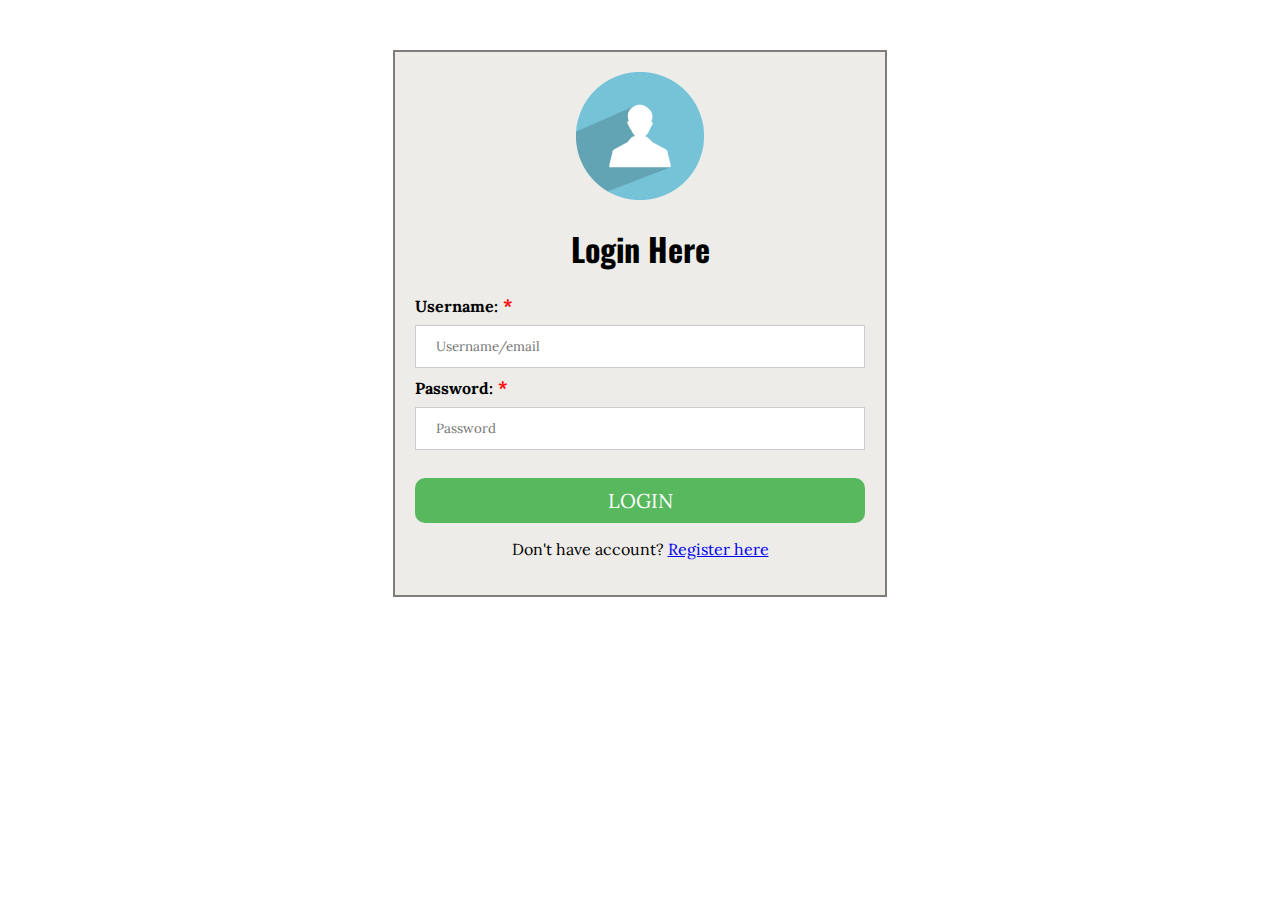
<file: index.html>
<!DOCTYPE html>
<html>
<head>
	<title>TODO App Login</title>
	<meta charset="UTF-8">
	<meta name="author" content="Gaurav Pingale">
	<meta name="viewport" content="width=device-width, initial-scale=1.0">
	<link rel="stylesheet" type="text/css" href="css/style.css">
</head>
<body>
	<main>
		<section class="login-box">
			<div class="login-form">
				<div class="login-img-container">
					<img  src="img/login.png">
				</div>
				
				<h1>Login Here</h1>
				<span id="login_msg"></span>
				<form>
					<label class="required" >Username:</label>
					<input type="text" name="username" id="username" placeholder="Username/email" >
					<label class="required" >Password:</label>
					<input type="password" name="password" id="password"placeholder="Password" >
					<input id="login-btn" type="button" value="LOGIN">
					<p>
						Don't have account?
						<a href="register.html">Register here</a>
					</p>
				</form>			
			</div>
		</section>
	</main>
	<script type="text/javascript" src="js/main.js"></script>

</body>
</html>
</file>
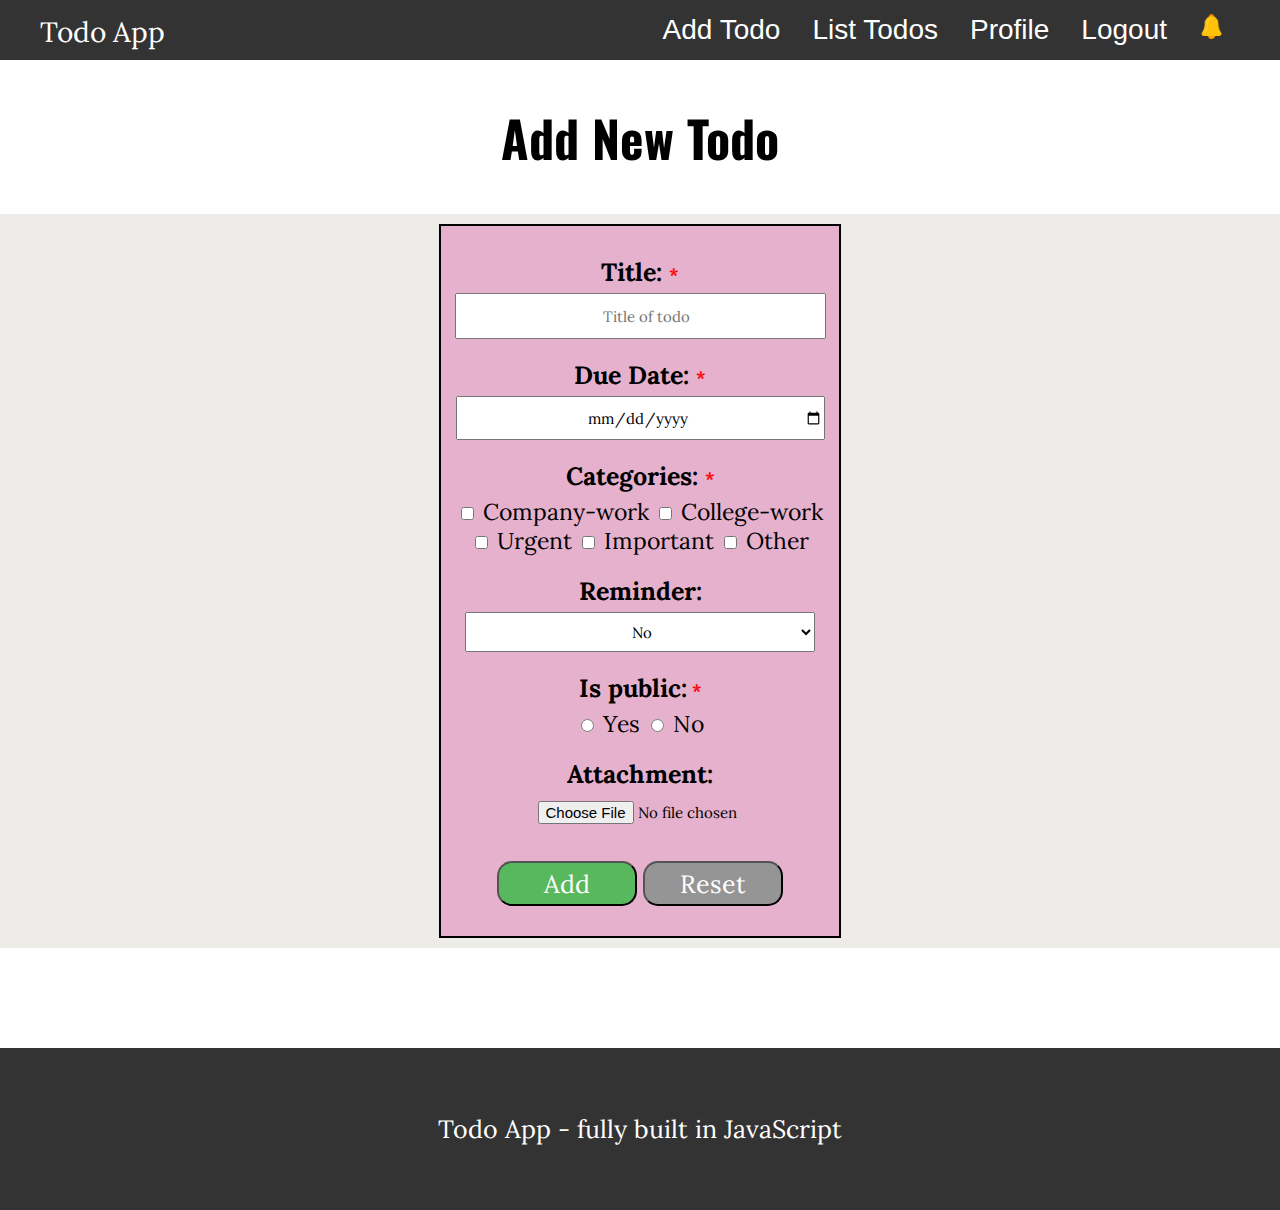
<file: addTodo.html>
<!DOCTYPE html>
<html>
<head>
	<title>Add Todo</title>
	<meta charset="UTF-8">
	<meta name="author" content="Gaurav Pingale">
	<meta name="viewport" content="width=device-width, initial-scale=1.0">		
	<link rel="stylesheet" type="text/css" href="css/style.css">
	<link rel="stylesheet" type="text/css" href="css/addTodo.css">
</head>
<body>
	<main class="container">
		<header>
			<div class="navbar">
				<ul>
				<label id="logo">Todo App</label>
				<li><div class="notification">
				  		<a href="notifications.html"><img id="bell" src="img/bell1.png"><span id="noti"></span> </a>
				  	</div>
				  </li>
				  <li><a id="logout" >Logout</a></li>
				  <li><a href="profile.html">Profile</a></li>
				  <li><a href="todoList.html">List Todos</a></li>
				  <li><a href="addTodo.html">Add Todo</a></li>
				</ul>
			</div>
		</header>

		<div >
			<h1 class="heading">Add New Todo</h1>
		</div>

		<section class="addtodo-container">
			
			<div class="form-container">
			<form  id="addtodo-form" class="addtodo-forms">
				<div id="error" class="error-msg"></div>
				<div class="form-group ">
					<label class="main-label required" for="title">Title: </label>
					<input class="form-field" id="title" type="text" name="title" placeholder="Title of todo">
				</div>
				<div class="form-group">
					<label class="main-label required" for="date">Due Date: </label>
					<input class="form-field" id="date" type="date" name="date">
				</div>
				<div class="form-group">
					<label class="main-label required"  for="categories">Categories: </label>
					<input type="checkbox" name="company-work" class="cat" id="company-work" value="Company-work">
					<lable for="company-work">Company-work</lable>
					<input type="checkbox" name="college-work" class="cat" id="college-work" value="College-work">
					<label for="college-work">College-work</label><br>
					<input type="checkbox" name="urgent" class="cat" id="urgent" value="Urgent">
					<label for="urgent">Urgent</label>
					<input type="checkbox" name="important" class="cat" id="important" value="Important">
					<label for="important">Important</label>
					<input type="checkbox" name="other" class="cat" id="other" value="Other">
					<label for="other">Other</label>
				</div>
				
				<div class="form-group">
					<label class="main-label" for="reminder">Reminder:</label>
					<select class="form-field" name="reminder" id="reminder" onchange="showRemDateInputField()">
						<option value="No"><lable for="No">No</lable></option>
						<option value="Yes" ><lable for="Yes" >Yes</lable></option>
					</select>
				</div>
				<div class="form-group" id="reminder-date">
					<label class="main-label required" for="remD">Reminder Date:</label>
					<input class="form-field" id="remD" type="date" name="remD" >
				</div>
				<div class="form-group">
					<label class="main-label required">Is public:</label>
					<input id="isPublic" type="radio" name="ispublic" value="Yes">
					<lable for="Yes" >Yes</lable>
					<input id="isNotPublic" type="radio" name="ispublic" value="No">
					<label for="No" >No</label> 
				</div>
				<div class="form-group">
					<label class="main-label" for="attachment">Attachment:</label>
					<input class="form-field" type="file" id="attachment" name="attachment"  accept="application/pdf,image/*">
				</div>
				<div class="form-group ">
					<input id="add"class="form-control add-btn" type="button" name="add" value="Add">
					<input class="form-control reset-btn" type="reset" name="reset" value="Reset">
				</div>

				</div>
			</form>
			</div>
		</section>
	</main>
	<footer>
		<div class="footer">
			<p>Todo App - fully built in JavaScript</p>
		</div>
	</footer>
	<script type="text/javascript" src="js/addTodo.js"></script>
	<script type="text/javascript" src="js/notification.js"></script>

</body>
</html>
</file>
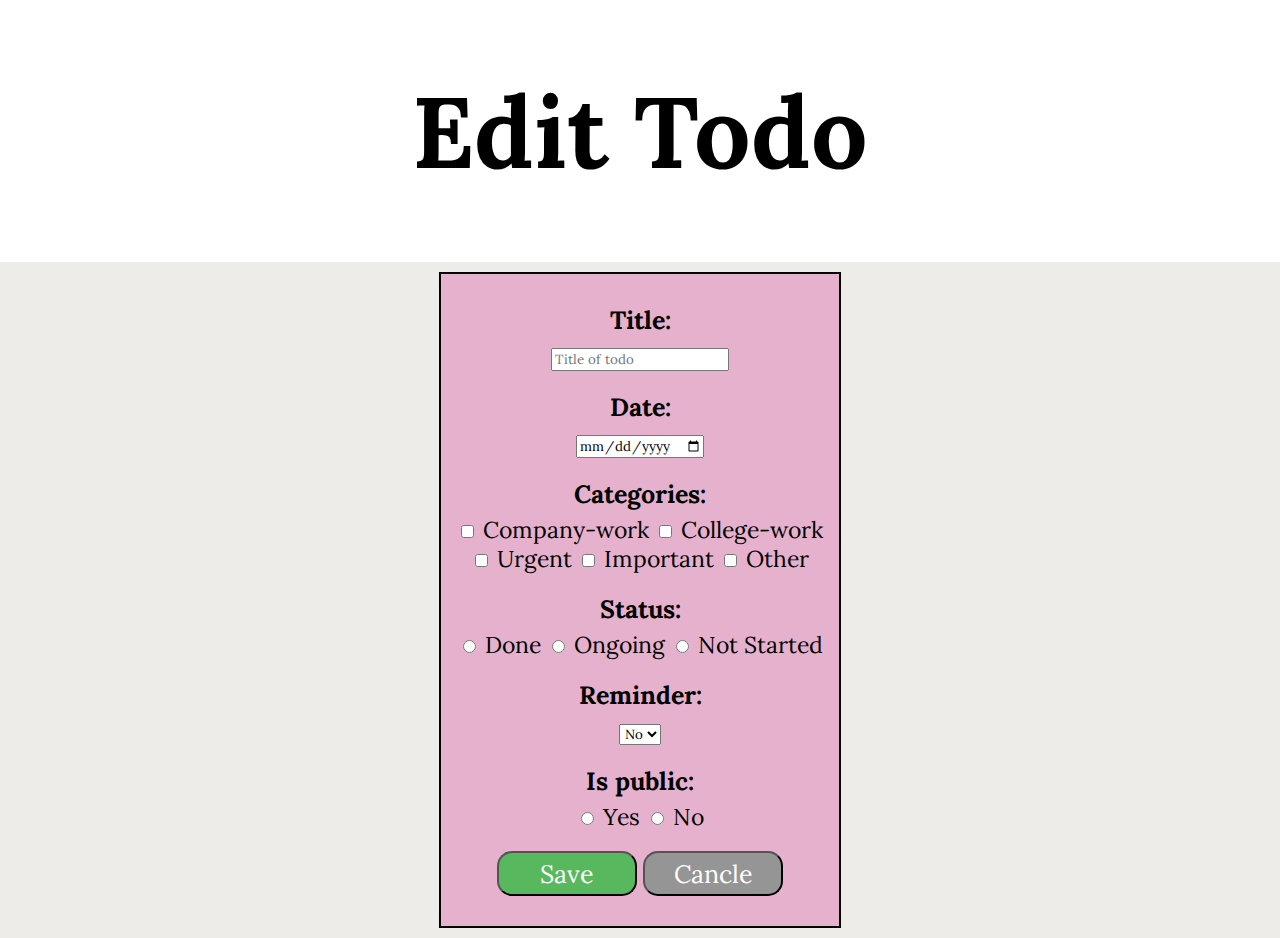
<file: edit-todo.html>
<!DOCTYPE html>
<html>
<head>
	<title>Add Todo</title>		
	<link rel="stylesheet" type="text/css" href="css/style.css">
	<link rel="stylesheet" type="text/css" href="css/addTodo.css">

</head>
<body>
	<main class="container">
		
		<div class="heading">
			<h1>Edit Todo</h1>
		</div>


		<section class="addtodo-container">
			
			<div class="form-container">
			<form class="addtodo-forms">
					<div id="error" class="error-msg"></div>
					<div class="form-group">
						<label class="main-label" for="title">Title: </label>
						<input class="form-filed" id="title" type="text" name="title" placeholder="Title of todo">
					</div>
					<div class="form-group">
						<label class="main-label" for="date">Date: </label>
						<input class="form-filed" id="date" type="date" name="date">
					</div>
					<div class="form-group">
						<label class="main-label"  for="categories">Categories: </label>
						<input type="checkbox" name="Company-work" class="cat" id="Company-work" value="Company-work">
						<lable for="company-work">Company-work</lable>
						<input type="checkbox" name="College-work" class="cat" id="College-work" value="College-work">
						<label for="college-work">College-work</label><br>
						<input type="checkbox" name="Urgent" class="cat" id="Urgent" value="Urgent">
						<label for="urgent">Urgent</label>
						<input type="checkbox" name="Important" class="cat" id="Important" value="Important">
						<label for="important">Important</label>
						<input type="checkbox" name="Other" class="cat" id="Other" value="Other">
						<label for="other">Other</label>
					</div>
				
				
				<div class="form-group">
					<label class="main-label" for="status">Status:</label>
					<input type="radio" name="status" id="mrkD" value="done">
					<label for="mrkD">Done</label>	
					<input type="radio" name="status" id="mrkO" value="ongoing">
					<label for="mrkO">Ongoing</label>
					<input type="radio" name="status" id="mrkN" value="not Started">
					<label for="mrkO">Not Started</label>	
				</div>
				<div class="form-group ">
					<label class="main-label" for="reminder">Reminder:</label>
					<select class="form-filed" name="reminder" id="reminder" onchange="showRemDate()">
						<option value="No"><lable for="No">No</lable></option>
						<option value="Yes" ><lable for="Yes" >Yes</lable></option>
					</select>
				</div>
				<div class="form-group" id="reminder-date">
					<label class="main-label" for="remD">Reminder Date:</label>
					<input class="form-filed" id="remD" type="date" name="remD" >
				</div>
				<div class="form-group">
					<label class="main-label">Is public:</label>
					<input id="isPublic" type="radio" name="ispublic" value="Yes">
					<lable for="Yes" >Yes</lable>
					<input id="isNotPublic" type="radio" name="ispublic" value="No">
					<label for="No" >No</label> 
				</div>
				<div class="form-group ">
					<input id="save" class="form-control add-btn" type="button" name="save" value="Save">
					<input id="cancle" class="form-control reset-btn" type="button" name="cancle" value="Cancle">
				</div>

				</div>
			</form>
			</div>
		</section>
	</main>
	<!-- <script type="text/javascript" src="js/todo.js"></script> -->
	<script type="text/javascript" src="js/edit-todo.js"></script>

</body>
</html>
</file>
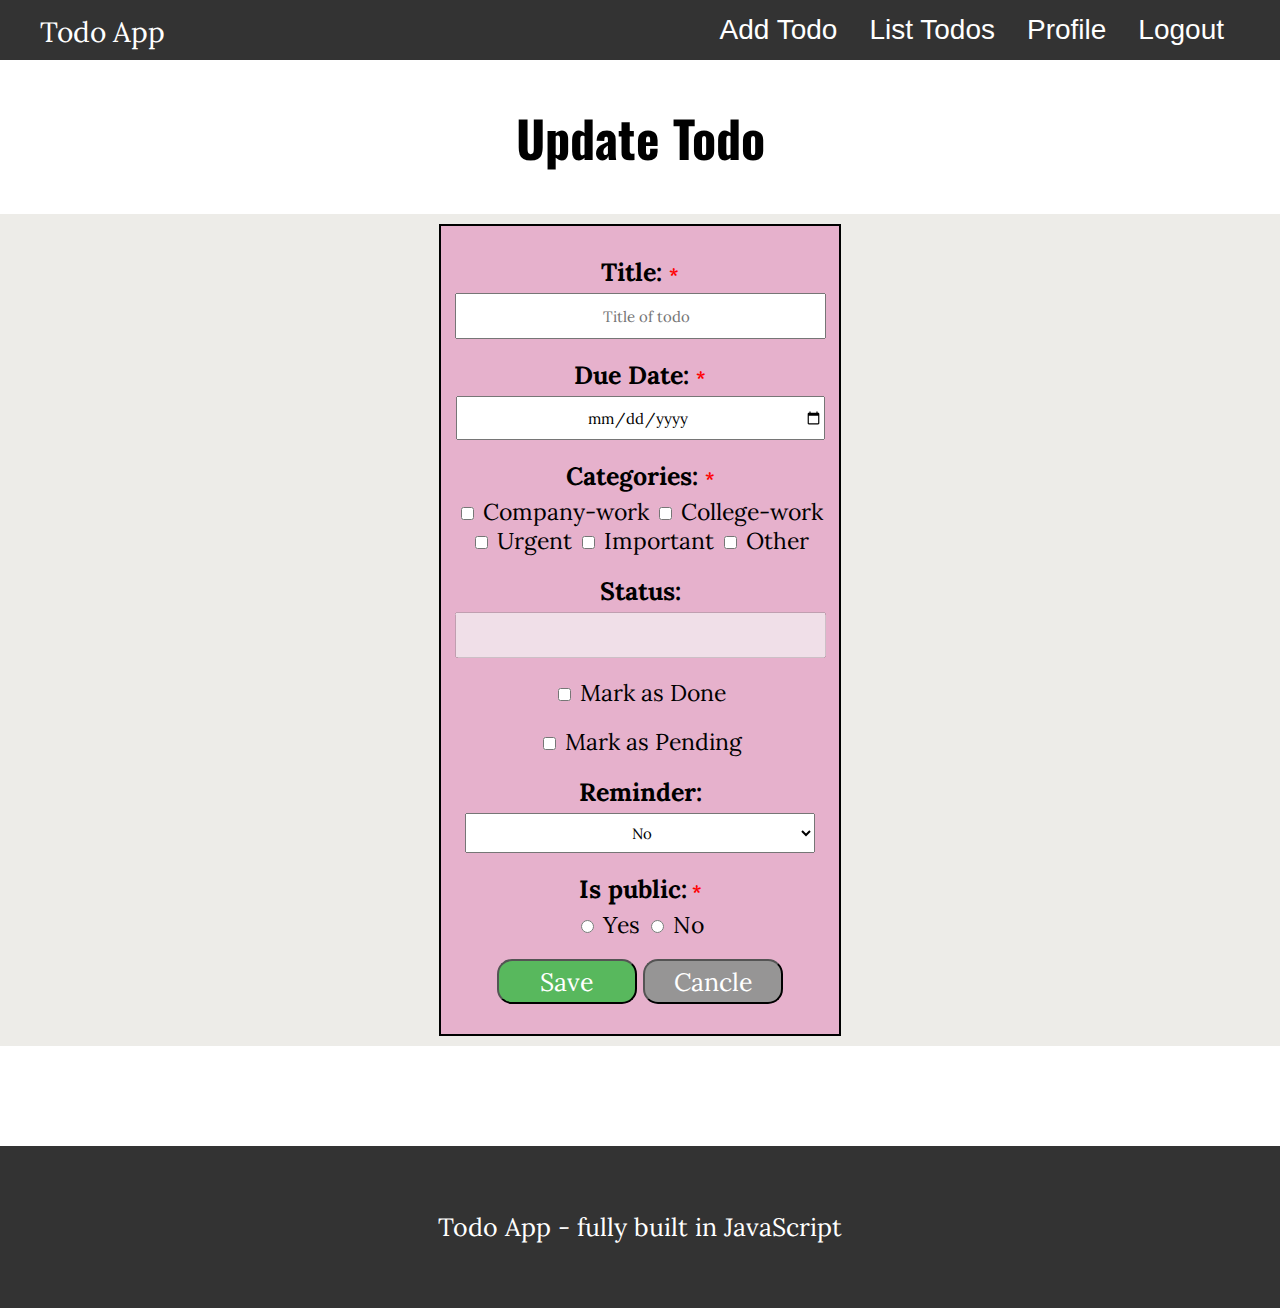
<file: editTodo.html>
<!DOCTYPE html>
<html>
<head>
	<title>Edit Todo</title>
	<meta charset="UTF-8">
	<meta name="author" content="Gaurav Pingale">
	<meta name="viewport" content="width=device-width, initial-scale=1.0">		
	<link rel="stylesheet" type="text/css" href="css/style.css">
	<link rel="stylesheet" type="text/css" href="css/addTodo.css">

</head>
<body>
	<main class="container">
		<header>
			<div class="navbar">
				<ul>
				<label id="logo">Todo App</label>
				  <li><a id="logout">Logout</a></li>
				  <li><a href="profile.html">Profile</a></li>
				  <li><a href="todoList.html">List Todos</a></li>
				  <li><a href="addTodo.html">Add Todo</a></li>
				</ul>
			</div>
		</header>
		<div >
			<h1 class="heading">Update Todo</h1>
		</div>

		<section class="addtodo-container">
			
			<div class="form-container">
			<form class="addtodo-forms">
				<div id="error" class="error-msg"></div>
				<div class="form-group ">
					<label class="main-label required" for="title">Title: </label>
					<input class="form-field" id="title" type="text" name="title" placeholder="Title of todo">
				</div>
				<div class="form-group">
					<label class="main-label required" for="date">Due Date: </label>
					<input class="form-field" id="date" type="date" name="date">
				</div>
				<div class="form-group">
					<label class="main-label required"  for="categories">Categories: </label>
					<input type="checkbox" name="Company-work" class="cat" id="Company-work" value="Company-work">
					<lable for="company-work ">Company-work</lable>
					<input type="checkbox" name="College-work" class="cat" id="College-work" value="College-work">
					<label for="college-work">College-work</label><br>
					<input type="checkbox" name="Urgent" class="cat" id="Urgent" value="Urgent">
					<label for="urgent">Urgent</label>
					<input type="checkbox" name="Important" class="cat" id="Important" value="Important">
					<label for="important">Important</label>
					<input type="checkbox" name="Other" class="cat" id="Other" value="Other">
					<label for="other">Other</label>
				</div>
				
				<!-- <div class="form-group">
					<label class="main-label required" for="status">Status:</label>
					<input type="radio" name="status" id="mrkD" value="done">
					<label for="mrkD">Done</label>	
					<input type="radio" name="status" id="mrkO" value="ongoing">
					<label for="mrkO">Ongoing</label>
					<input type="radio" name="status" id="mrkN" value="not Started">
					<label for="mrkO">Not Started</label>	
				</div> -->
				<div class="form-group">
					<label class="main-label" for="status">Status:</label>
					<input class="form-field" type="text" name="status" id="status" disabled="true">
					
				</div>
				<div class="form-group" id="MarkDone">
					<input type="checkbox" name="MarkAsDone" id="MarkAsDone" value="MarkAsDone">
					<label for="mrkD" >Mark as Done</label>	
					
				</div>
				<div class="form-group" id="MarkPending">
					<input type="checkbox" name="MarkAsPending" id="MarkAsPending" value="MarkAsPending">
					<label for="mrkD" >Mark as Pending</label>	
					
				</div>
				<div class="form-group ">
					<label class="main-label" for="reminder">Reminder:</label>
					<select class="form-field" name="reminder" id="reminder" onchange="showRemDateInputField()">
						<option value="No"><lable for="No">No</lable></option>
						<option value="Yes" ><lable for="Yes" >Yes</lable></option>
					</select>
				</div>
				<div class="form-group" id="reminder-date">
					<label class="main-label required" for="remD">Reminder Date:</label>
					<input class="form-field" id="remD" type="date" name="remD" >
				</div>
				<div class="form-group">
					<label class="main-label required">Is public:</label>
					<input id="isPublic" type="radio" name="ispublic" value="Yes">
					<lable for="Yes" >Yes</lable>
					<input id="isNotPublic" type="radio" name="ispublic" value="No">
					<label for="No" >No</label> 
				</div>
				<div class="form-group ">
					<input id="save" class="form-control add-btn" type="button" name="save" value="Save">
					<input id="cancle" class="form-control reset-btn" type="button" name="cancle" value="Cancle">
				</div>
			</form>
			</div>
		</section>
	</main>
	<footer>
		<div class="footer">
			<p>Todo App - fully built in JavaScript</p>
		</div>
	</footer>
	<script type="text/javascript" src="js/editTodo.js"></script>

</body>
</html>
</file>
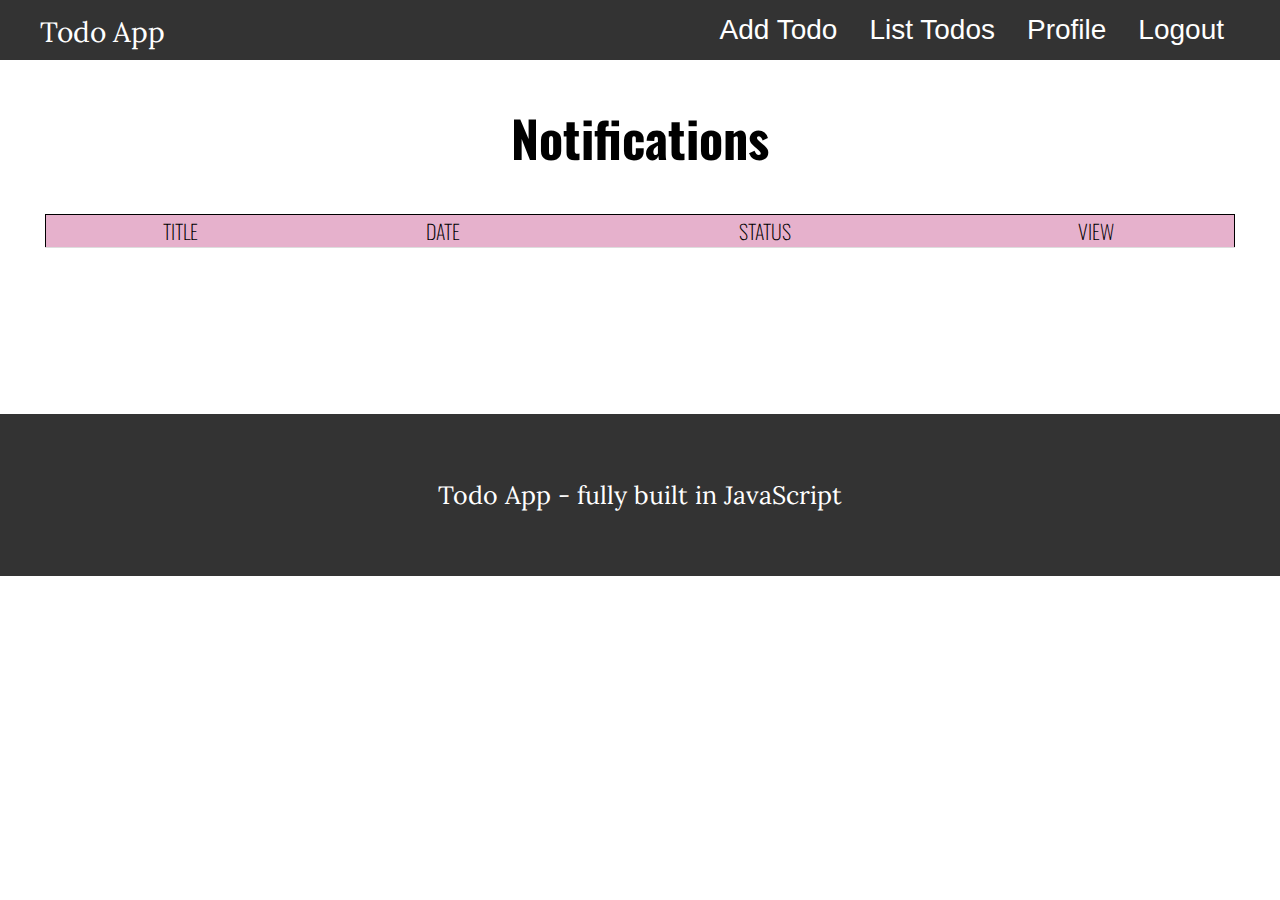
<file: notifications.html>
<!DOCTYPE html>
<html>
<head>
	<title>Notifications</title>
	<meta charset="UTF-8">
	<meta name="author" content="Gaurav Pingale">
	<meta name="viewport" content="width=device-width, initial-scale=1.0">
	<link rel="stylesheet" type="text/css" href="css/style.css">
	<link rel="stylesheet" type="text/css" href="css/todoList.css">
	<link rel="stylesheet" type="text/css" href="css/notification.css">


</head>
<body>
	<main class="container">
		
		<header>
			<div class="navbar">
				<ul>
				<label id="logo">Todo App</label>
				  <li><a id="logout" >Logout</a></li>
				  <li><a href="profile.html">Profile</a></li>
				  <li><a href="todoList.html">List Todos</a></li>
				  <li><a href="addTodo.html">Add Todo</a></li>
				</ul>
			</div>
		</header>
	</main>
	<section class="notification-section">
		<div>
			<h1 class="heading">Notifications</h1>
		</div>
		<div class="list-table-cntainer">
					<div id="error"></div>
					<table id="list-table">
						<thead>
							<tr class="table-header">
								<th>TITLE</th>
								<th>DATE</th>
								<th>STATUS</th>
								<th>VIEW</th>
							</tr>
						</thead>
						<tbody id="ntbody">
							
						</tbody>	
					</table>				
			</div>
	</section>
	<footer>
			<div class="footer">
				<p>Todo App - fully built in JavaScript</p>
			</div>
	</footer>
	<script type="text/javascript" src="js/notification.js"></script>

</body>
</html>
</file>
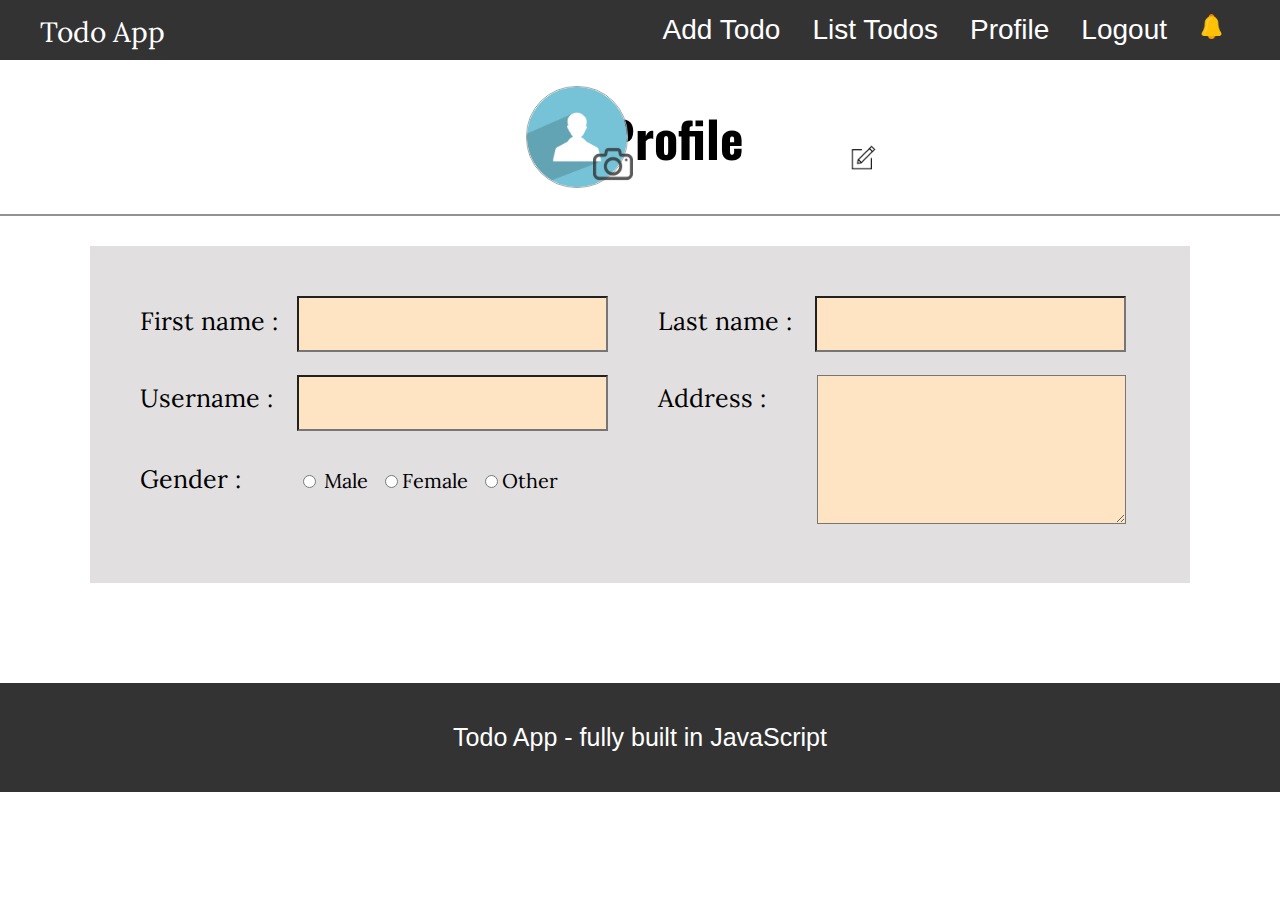
<file: profile.html>
<!DOCTYPE html>
<html>
<head>
	<title>Profile</title>
	<meta charset="UTF-8">
	<meta name="author" content="Gaurav Pingale">
	<meta name="viewport" content="width=device-width, initial-scale=1.0">
	<link rel="stylesheet" type="text/css" href="css/style.css">
	<link rel="stylesheet" type="text/css" href="css/profile.css">
	<script type="text/javascript">
		
	</script>
</head>
<body>

	<main>
		<header>
			<div class="navbar">
				<ul>
				<label id="logo">Todo App</label>
				    <li><div class="notification">
				  		<a href="notifications.html"><img id="bell" src="img/bell1.png"><span id="noti"></span> </a>
				  		</div>
					</li>
					<li><a id="logout">Logout</a></li>
					<li><a href="profile.html">Profile</a></li>
					<li><a href="todoList.html">List Todos</a></li>
					<li><a href="addTodo.html">Add Todo</a></li>
				</ul>
			</div>
		</header>

		<section class="container">
			<div class="page-header">
				<img src="img/login.png" id="user-img">		
				<a href="#" id="change-profile"><img src="img/camera.png" id="change-profile-icon"></a>
			</div>			
			<div class="profile-header">
				<h1 class="heading">My Profile</h1>
				<img id="edit-profile-icon" src="img/edit2.png">
			</div>
			<section class="upload-img-container" id="upload-img-container">	
					<div class="upload-pic">
						<label>Upload new picture:</label>
						<input type="file" name="new-profile-img" id="new-profile-img" accept="image/*" >
						<button id="upld_btn">Upload</button>
					</div>
				</section>
			<div class="userData">
				<div id="error"></div>
				<div class="userData-container">
				<form>
					<div class="data-table">
						<div class="data-row">
							<div class="data-cell">
								<label for="f-name">First name :<span class="requiredField">*</span></label>
								<input id="f-name" class="ip-rw" type="text" name="f-name" >
							</div>	
							<div class="data-cell cell2">
								<label> Last name :<span class="requiredField">*</span></label>
								<input id="l-name" class="ip-rw" type="text" name="l-name" >
							</div>	
						</div>
						<div class="data-row">
							<div class="data-cell">
								<label>Username :</label>
								<input id="username" class="ip-rw" type="text" name="username">
							</div>
							<div class="data-cell cell2">
								<label>Address :</label>
								<textarea id="address" class="ip-rw" type="text" name="address" ></textarea>
							</div>
							
						</div>
						<div>
							<div class="data-row">
								<div class="data-cell" >
									<label > Gender :<span class="requiredField">*</span></label>	
									<div id="gender" class="gender-radio" >
										<input class="gender-radio-btn" id='m' type="radio" value="Male" name="gender"> <span class="gender-label">Male</span>
								    	<input class="gender-radio-btn" id="f" type="radio" value="Female" name="gender"><span class="gender-label">Female</span>
								    	<input class="gender-radio-btn" id="o" type="radio" value="Other" name="gender"><span class="gender-label">Other</span>
							 		</div>
								</div>
							</div>	
						</div>
						
						<!-- <div class="update-info-btn " id="update-info-btn">
							<input id="save-btn" class="p-btn" type="button" value="Save" >
							<input id="cancel-btn" class="p-btn" type="reset" value="cancel" >
						</div> -->
					</div>
					
				</form>
				<div class="update-info-btn " id="update-info-btn">
					<input id="save-btn" class="p-btn" type="button" value="Save" >
					<input id="cancel-btn" class="p-btn" type="reset" value="cancel" >

				</div>
				<!-- <div class="edit-info-btn" id="edit-info-btn" >
					<button class="p-btn" id="edit-btn">Edit</button>
				</div> -->
			</div>
			</div>
				
		</section>
	</main>
	<footer>
			<div class="footer">
				Todo App - fully built in JavaScript
			</div>
	</footer>
	<script type="text/javascript" src="js/profile.js"></script>
	<script type="text/javascript" src="js/notification.js"></script>

</body>
</html>
</file>
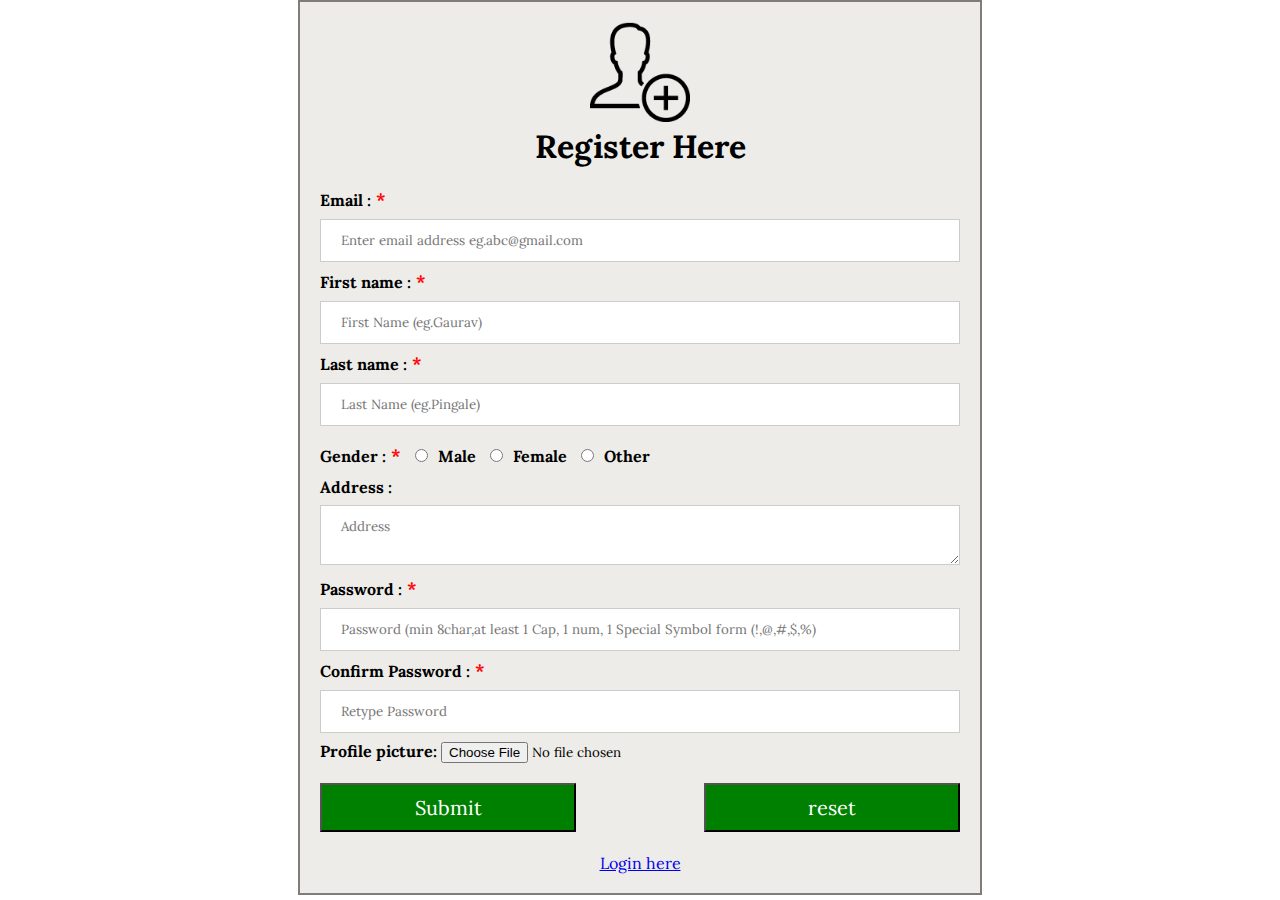
<file: register.html>
<!DOCTYPE html>
<html>
<head>
	<title>Register</title>
	<meta charset="UTF-8">
	<meta name="author" content="Gaurav Pingale">
	<meta name="viewport" content="width=device-width, initial-scale=1.0">
	<link rel="stylesheet" type="text/css" href="css/style.css">
	<link rel="stylesheet" type="text/css" href="css/register.css">
</head>
<body>
<main class="container">
	<section class="register-box">
			<div class="register-form">
				<div class="register-img-container">
					<img  src="img/register.png">
				</div>
				<h1>Register Here</h1>
				<form>
					<div>
						<label class="required">Email :</label>
						<input id="username" type="text" name="username" placeholder="Enter email address eg.abc@gmail.com"  >
						<span class="err-msg" id="uerr"></span>
					</div>
					<div>
						<label class="required">First name :</label>
						<input id="f-name" type="text" name="f-name" placeholder="First Name (eg.Gaurav)"  >
						<span class="err-msg" id="ferr"></span>
					</div>
					<div>
						<label class="required"> Last name :</label>
						<input id="l-name" type="text" name="l-name" placeholder="Last Name (eg.Pingale)"  >
						<span class="err-msg" id="lerr"></span>
					</div>
					
					
					<div id="gender" class="gender-radio" >
						<label class="required"> Gender :</label>
							<input class="gender-radio-btn" id='m' type="radio" value="Male" name="gender"><label>Male</label>
					    	<input class="gender-radio-btn" id="f" type="radio" value="Female" name="gender"><label>Female</label>
					    	<input class="gender-radio-btn" id="o" type="radio" value="Other" name="gender"><label>Other</label>
					    	<span class="err-msg" id="gerr"></span>
					 </div>
					 <div>
					 	<label>Address :</label>
						<textarea id="address" type="text" name="address" placeholder="Address" ></textarea> 
					 	<span class="err-msg" id="aerr"></span>
					 </div>
					<div>
						<label class="required">Password :</label>
						<input id="password" type="password" name="password" placeholder="Password (min 8char,at least 1 Cap, 1 num, 1 Special Symbol form (!,@,#,$,%) " >
						<span class="err-msg" id="perr"></span>
					</div>
					<div>
						<label class="required">Confirm Password :</label>
						<input id="retype-password" type="password" name="retype-password" placeholder="Retype Password" required>
						<span class="err-msg" id="cperr"></span>
					</div>
					
					<div><label for="profile-pic">Profile picture:</label>
						<input type="file" id="uimg" name="profile-pic" accept="image/*" >
						<span class="err-msg" id="uimgerr"></span>
					</div>
					
					<div class="btn">
						<input id="register-btn" type="button" value="Submit" >
						<input id="cancle-btn" type="reset" value="reset">
					</div>
					<div>
						<p><a href="index.html">Login here</a></p>
					</div>
					
				</form>
			</div>
		</section>
		
			<script type="text/javascript" src="js/register.js"></script>



</main>
</body>
</html>
</file>
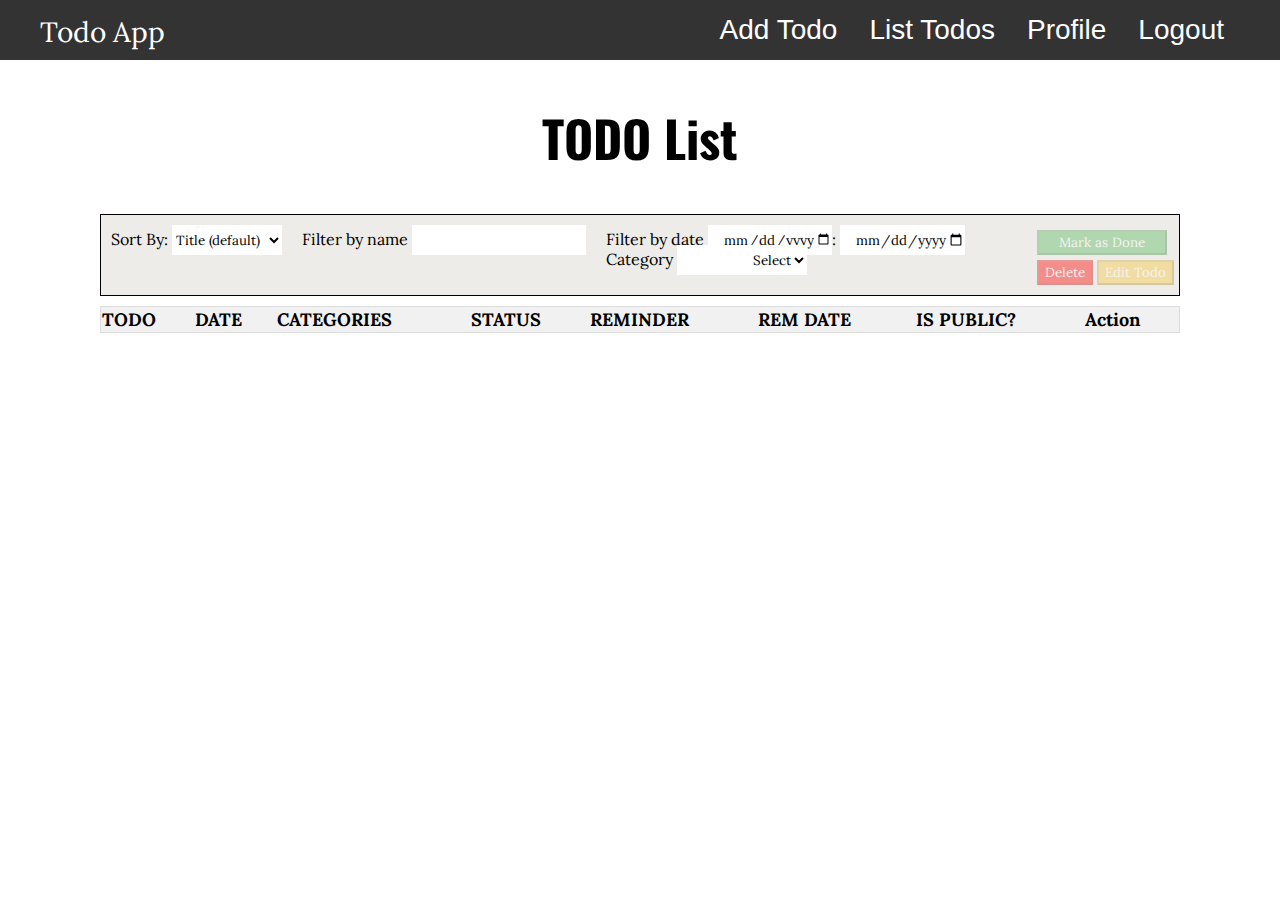
<file: todo-list.html>
<!DOCTYPE html>
<html>
<head>
	<title>TODO List</title>
	<link rel="stylesheet" type="text/css" href="css/style.css">
	<link rel="stylesheet" type="text/css" href="css/todo-list.css">
</head>
<body>
	<main class="container">
		
		<header>
			<div class="navbar">
				<ul>
				<label id="logo">Todo App</label>
				  <li><a id="logout" href="index.html">Logout</a></li>
				  <li><a href="profile.html">Profile</a></li>
				  <li><a href="todo-list.html">List Todos</a></li>
				  <li><a href="addTodo.html">Add Todo</a></li>
				</ul>
			</div>
		</header>

		<section class="list-cotainer">
			<div>
				<h1 class="heading">TODO List</h1>
			</div>
			
			<div class="list-table-cntainer">
				<div class="table-contorls">
					<div class="sf">	
						<div class="filters">
							<label for="sort-filter" >Sort By: </label>
							<select class="s1" name="sort-filter" id="sort-filter" >
								<option value="Title">Title (default)</option>
								<option value="Date">Date</option>
								<option value="Status">Status</option>
							</select>
						</div>	
						<div class="filters">
								<label>Filter by name</label>
								<input  type="text" name="nsearch" id="nsearch">	
						</div>
						<div class="filters dfilter">	
							<label>Filter by date</label>
							<input type="date" class="dateFilter" name="sdate" id="sdate"><label>:</label>
							<input type="date" class="dateFilter" name="edate" id="edate">
						</div>
						<div class="filters">
							<label>Category</label>
							<select name="catFilter" class="s2" id="catFilter" >
								<option value="">Select</option>
								<option value="Company-work">Company-work</option>
								<option value="College-work">College-work</option>
								<option value="Urgent">Urgent</option>
								<option value="Important">Important</option>
								<option value="Other">Other</option>
							</select>
						</div>
						<div class="action-btns" id="action-btns">
							<button id="mrkD-todo">Mark as Done</button>
							<button id="delete-todo">Delete</button>
							<button id="edit-todo">Edit Todo</button>
						</div>
					</div>
					<div class="cf">
						<button id="nf">clear1</button>
						<button id="df">clear2</button>
						<button id="cf">clear3</button>
					</div>
				
				

				</div>
					<div id="error"></div>
					<table id="list-table">
						<thead>
							<tr class="table-header">
								<th>TODO</th>
								<th>DATE</th>
								<th>CATEGORIES</th>
								<th>STATUS</th>
								<th>REMINDER</th>
								<th>REM DATE</th>
								<th>IS PUBLIC?</th>
								<th>Action</th>
							</tr>
						</thead>
						<tbody id="table-body">
							
						</tbody>	
					</table>				
			</div>
		</section>
		
	<script type="text/javascript" src="js/todo-list.js"></script>
	</main>
</body>
</html>
</file>
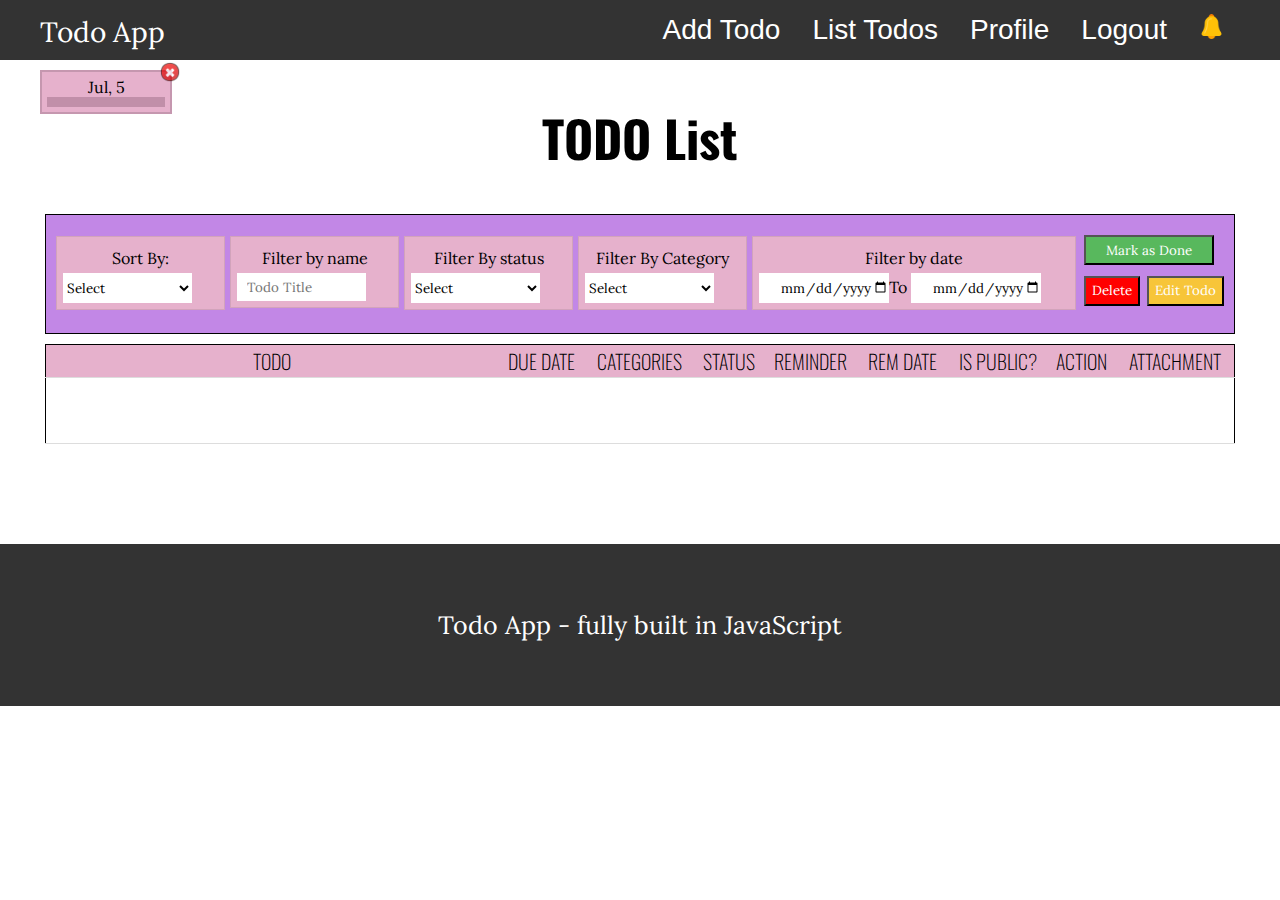
<file: todoList.html>
<!DOCTYPE html>
<html>
<head>
	<title>TODO List</title>
	<meta charset="UTF-8">
	<meta name="author" content="Gaurav Pingale">
	<meta name="viewport" content="width=device-width, initial-scale=1.0">
	<link rel="stylesheet" type="text/css" href="css/style.css">
	<link rel="stylesheet" type="text/css" href="css/todoList.css">
</head>
<body>
	<main class="container">
		<header>
			<div class="navbar">
				<ul>
				<label id="logo">Todo App</label>
				  <li><div class="notification">
				  		<a href="notifications.html"><img id="bell" src="img/bell1.png"><span id="noti"></span> </a>
				  		</div>
				  </li>
				  <li><a id="logout">Logout</a></li>
				  <li><a href="profile.html">Profile</a></li>
				  <li><a href="todoList.html">List Todos</a></li>
				  <li><a href="addTodo.html">Add Todo</a></li>  
				</ul>
			</div>
		</header>
		<div id="clock">
			<img id="close-clock" src="img/cross1.png">
			<div id="current-date"></div>
			<div id="current-time"></div>
		</div>

		<section class="list-cotainer">
			<div>
				<h1 class="heading">TODO List</h1>
			</div>
			<div class="list-table-cntainer">
				<div class="table-contorls">
					<div class="sf">	
						<div class="filters sfilter">
							<label for="sort-filter" >Sort By: </label>
							<select class="select-list" name="sort-filter" id="sort-filter" >
								<option value="">Select</option>
								<option value="Title">Title</option>
								<option value="Date">Date</option>
							</select>
							<img id="sortFilterClose" class="f-close-icon" src="img/cross2.png">
						</div>	
						<div class="filters nfilter">
								<label>Filter by name</label>
								<input  type="text" name="nsearch" class="select-list" id="nsearch" placeholder="Todo Title">
								<img id="nameSearchClose" class="f-close-icon" src="img/cross2.png">	
						</div>
						<div class="filters">
							<label>Filter By status</label>
							<select name="statusFilter" class="select-list" id="statusFilter" >
								<option value="">Select</option>
								<option value="Done">Done</option>
								<option value="Pending">Pending</option>
								<option value="Overdue">Overdue</option>
							</select>
							<img id="statusFilterClose" class="f-close-icon" src="img/cross2.png">
						</div>
						
						<div class="filters">
							<label>Filter By Category</label>
							<select name="catFilter" class="select-list" id="catFilter" >
								<option value="">Select</option>
								<option value="Company-work">Company-work</option>
								<option value="College-work">College-work</option>
								<option value="Urgent">Urgent</option>
								<option value="Important">Important</option>
								<option value="Other">Other</option>
							</select>
							<img id="categoryFilterClose" class="f-close-icon" src="img/cross2.png">
						</div>
						<div class="filters dfilter">	
							<label>Filter by date</label>
							<input type="date" class="dateFilter select-list" name="sdate" id="sdate"><span>To</span>
							<input type="date" class="dateFilter select-list" name="edate" id="edate">
							<img id="dateFilterClose" class="f-close-icon" src="img/cross2.png">
						</div>
						<div class="action-btns" id="action-btns">
							<button id="mrkD-todo">Mark as Done</button>
							<button id="delete-todo">Delete</button>
							<button id="edit-todo">Edit Todo</button>
						</div>
					</div>
				</div>
				<div id="no-data-div"></div>
					<div id="error"></div>
					<table id="list-table">
						<thead class="table-header">
							<tr>
								<th>TODO</th>
								<th>DUE DATE</th>
								<th>CATEGORIES</th>
								<th>STATUS</th>
								<th>REMINDER</th>
								<th>REM DATE</th>
								<th>IS PUBLIC?</th>
								<th>ACTION</th>
								<th>ATTACHMENT</th>
							</tr>
						</thead>
						<!-- <div class="scrollable"> -->
							<tbody id="table-body">
							<tr>
								<td></td>
							</tr>
							</tbody>
						<!-- </div> -->	
						</table>				
			</div>
		</section>
		<footer>
			<div class="footer">
				<p>Todo App - fully built in JavaScript</p>
			</div>
		</footer>

		
	<script type="text/javascript" src="js/todoList.js"></script>
	<script type="text/javascript" src="js/notification.js"></script>

	</main>
</body>
</html>
</file>
<file: css/style.css>
/*
@import url('https://fonts.googleapis.com/css2?family=Lora:ital,wght@1,600&display=swap');
@import url('https://fonts.googleapis.com/css2?family=Oswald:wght@600&display=swap')*/
@import url('https://fonts.googleapis.com/css2?family=Oswald:wght@600&family=Poppins&family=Lora:ital,wght@1,400&display=swap');

@import url('https://fonts.googleapis.com/css2?family=Frank+Ruhl+Libre:wght@700&display=swap');


body{
margin: 0px;
}
*{
	font-family: "Lora",sans-serif;
/*	font-weight: normal;
*/}
header{
	position: relative;
}

#logo{
	
 display: block;
 float: left;
 text-align: center;
 color: white;
 margin: 0 auto;
 padding-top: 14px;
}
.navbar{
  background-color: #333;


}
.navbar ul {

  list-style-type: none;
  margin: 0;
  overflow: hidden;
  font-size: 28px;
  padding: 0px 40px;
}

.navbar li {

  float: right;
}

.navbar li a {
  font-family: "Frank+Ruhl+Libre",sans-serif;
  display: block;
  color: white;
  text-align: center;
  padding: 14px 16px;
  text-decoration: none;
}

.navbar li a:hover {
  background-color: #edece8;
  color: #333;
}
.notification{
  display: inline-block;
  position: relative;
}

#bell{
   
/*  display:none;
*/  
height: 25px;
overflow: hidden;
margin: 0px;
padding: 0px;
}
#noti{
    color: red;
    vertical-align: top;
    position: absolute;
    top: 7px;
    left: 36px;
    font-size: 20px;
}

.footer{
  padding: 0px 40px;
  background-color: #333;
  color: white;
  font-size: 25px;
  margin-top: 100px;
  padding:40px 40px;
  text-align: center;
  box-sizing: border-box;
  font-family: "Frank+Ruhl+Libre",sans-serif;
}

.heading{
  margin: 40px 0px;
  font-size: 50px;
  text-align: center;
  font-family: "Oswald",sans-serif;

}


.login-box{
	background-color: #edece8;
	border: 2px solid #807c7c;
	margin: 50px auto;
	width: 450px;
	padding: 20px;
	border: 2px solid #807c7c;
}
.login-img-container{
	text-align: center;
	margin: 0 auto;
}
.login-box h1{
text-align: center;
font-family: "Oswald",sans-serif;

}
.login-box label{
	text-align: left;
	display: block;
	font-weight: bold;
}

.login-box input[type=text],.login-box input[type=password],.login-box textarea {
  width: 100%;
  padding: 12px 20px;
  margin: 8px 0px;
  border: 1px solid #ccc;
  box-sizing: border-box;
}
/*.required
{
    color: red;
}*/
.required:after { 
  content:" *"; 
color:red;
font-size: 18px;

}


#login-btn{
display: block;
margin:  0 auto;
width: 100%;
margin-top: 20px;
background-color:#58b85d;
color: #fff;
font-size: 20px;
padding: 10px;
border-style: none;
border-radius: 10px;
}

.login-box p{
	text-align: center;
}
</file>
<file: css/addTodo.css>
.container{
	
	margin: 0;
	padding: 0;
}

.addtodo-container{

	background-color: #edece8;
	text-align: center;
	padding: 10px;

}

.error-msg{
	color: red;
	font-size: 20px;
	display: none;
}
.form-group{
	font-size: 23px;
	margin:20px auto; 	 
}
.form-field{
	padding-left: 15px;
	height: 40px;
    width: 350px;
    font-size: 15px;
    text-align: center;

}

label{

}
.form-container{
	border: 2px solid;
	width: 30%;
	margin: 0 auto;
	padding: 10px;
	text-align: center;
	background-color: #e6b1cc;
}
.main-label{
	font-size: 25px;
	color: black;
	display: block;
	font-weight: bold;
	margin-bottom: 5px;

}

.form-control{
	font-size: 25px;
	border-radius: 15px; 
	height: 45px;
	width: 140px;
	color: white;
	
	outline: none;
}	
#reminder-date{
	display: none;
}
.add-btn{
	background-color:#58b85d;
}
.add-btn:hover{
	color:#58b85d;
	background-color:  white;
}
.reset-btn{
	background-color: #969595;
	
}
.reset-btn:hover{
	color:#58b85d;
	background-color:  white;
}

#attachment{
	width: 220px;
}
#reminder{
	text-align: center;
}
</file>
<file: css/todoList.css>
@import url('https://fonts.googleapis.com/css2?family=Orbitron&display=swap');

.container{
	margin: 0;
	padding: 0;
}

#list-table a{
  text-decoration: none;
  color:#030bfc;
}
#list-table a:hover{
  color:red;
}

.notification{
  display: inline-block;
  position: relative;
}
#bell{ 
  height: 25px;
  margin: 0px;
  padding: 0px;
}
#noti{
    color: red;
    vertical-align: top;
    position: absolute;
    top: 7px;
    left: 36px;
    font-size: 20px;
}
/*Primary color grrn #58b85d */

.heading{
  text-align: center;
  font-size: 
}

#clock{
    margin-top: 10px;
    margin-left: 40px;
    position: absolute;
    display: inline-block;
    background-color: #e6b1cc;
    font-family: "Orbitron",sans-serif;
    padding: 5px;
    border: 2px solid #c597af;
    width: 118px;
    text-align: center;

}
#current-time{
  font-family:"Orbitron",sans-serif;
  padding: 5px;
  background-color: #c18fa9/* #f2f2f2*/;

}
#clock #close-clock{
  position: absolute;
  height: 20px;
  right: -10px;
  top:-10px;
  opacity: 0.7;

}
#clock #close-clock:hover{
  opacity: 1;
}

.table-header th{
  font-weight: 200;
  font-family: "Oswald",sans-serif;
   background-color: #e6b1cc/*#cccccc*/;  
}

/*.scrollable{
    
    overflow-y:scroll;
    height:100px;
}*/

.table-contorls{
  position: relative;
  height:120px;
  border: 1px solid black;
  background-color:#c287e6/* #edece8*/;
  padding: 10px;
  font-family: "Poppins",sans-serif;
  width: 1190px ;
  box-sizing: border-box;
  margin-bottom: 10px;
}
.filters{
  display: block;
  float: left;
  margin-top: 11px;
  margin-right: 5px;
  width: 155px;
  border: 1px solid #d2a3bb;

  background-color: #e6b1cc;
  padding: 6px;
}

.filters label{
  display: block;
  text-align: center;
  margin:5px; 
}
.action-btns{
  display: inline-block;
  position: absolute;
  right: 10px;
  top:20px;
  height: 10px;
  font-size: 25px;
  color: white;
}

#mrkD-todo{
    display: block;
    background-color: #58b85d;
    color: white;
    margin-bottom: 5px; 
    width: 130px;
    height: 30px;
}
#delete-todo{
  background-color: red;
  color: white;
  height: 30px;
}
#edit-todo{
  background-color: #f7c539;
  color: white;
  height: 30px;
}
.f-close-icon{
    width: 17px;
    height: 17px;
    display: none;
  }
#no-data-div{
    background-color: rgb(173, 247, 177);
    margin: 20px auto;
    text-align: center;
    height: 100px;
    font-size: 25px;
    padding-top: 40px;
    display: none;
}
.list-cotainer{
    width: 1190px;
    margin: 0 auto;
}
.list-table-cntainer{
  
}

.select-list{
  background-color: white;
  border:none;
  width: 129px;
  height: 30px;
}

#nsearch{
  height: 28px;
  border: none;
  padding-left: 10px;
  box-sizing: border-box; 

}

.dfilter{
  
  width: 310px;

}

input [ type="date"]{
  height: 200px;
}

#sdate ,#edate{
   height: 30px;
   border: none;
   margin: 0;
   text-align: right;

}
#error{
  margin: 0 auto;
  text-align:center;
  color: red;
}

#list-table{
  margin: auto;
  border-collapse: collapse;
  border: 1px solid black;
  font-size: 20px;
  display: table;
  text-align: center;
  padding: 12px;
  width: 1190px;
  box-sizing: border-box;

}

#list-table td{
   word-wrap: break-word; 
   width: 450px;
}

#list-table th,#list-table tr{
  border-bottom:  1px solid #ddd;

}

#list-table tr:hover{
   background-color: #f1f1f1;
}


#list-table {
    height: 100px;       /* Just for the demo          */
    overflow-y: auto;    /* Trigger vertical scroll    */
    overflow-x: hidden;  /* Hide the horizontal scroll */
}
</file>
<file: css/notification.css>
.notification-section{
  margin-bottom: 100px; 
}
</file>
<file: css/profile.css>
.userData{
	/*width: 1000px;*/
	border-top: 2px solid #929491;		
}
.userData label{
		font-size: 25px;
}
.container{
	position: relative;
}
.requiredField { 
	color:red;
	font-size: 18px;
	vertical-align: super;
	/*display: none;*/
	visibility:hidden;


}

.userData-container{
	background-color:#e2dfe1 /* #edece8*/;
	margin: 30px auto;
    width: 1000px;
    padding: 50px;
    box-sizing:content-box;

}

.profile-header{
	/*padding: 10px;*/
	/*position: relative;*/
	/*margin: 25px;*/
}
.page-header{
	display: inline-block;
	position: absolute;
	top: -14px;
    left: 526px;
	/*margin: 0 auto;*/
}
#user-img{
	display: inline-block;
	position: absolute;
	width: 100px;
	height: 100px;
	/*top: 30px;
	left: 526px;*/
	border-radius: 50px;
	border:1px solid #a8a8a7;
}
#change-profile-icon{
    position: absolute;
    width: 40px;
    height: 40px;
    top: 56px;
    left: 65px;
    opacity: 0.8;
    padding: 2px;
}
#change-profile-icon:hover{
	opacity: 1;
	width: 45px;
    height: 45px;
    position: absolute;
}

#error{
	color: red;
	display: none;
	text-align: center;
	margin-top: 20px;
	font-size: 20px;
}
.data-table{
	margin: 0 auto;
	display: block;
}

.data-row{
	display: inline-block;
	margin-bottom: 25px;
	
}

.data-cell{
	position: relative;
	/*border: 2px solid black;*/
	height: 50px;
	width: 468px;
	float: left;

}

.cell2{
	margin-left: 50px; 
}

.userData-container input[type=text], .userData-container input[type=password] {
  
     /* padding: 12px 20px; */
    /* margin: 8px 0px; */
    background-color: bisque;
    float: right;
    width: 290px;
    height: 50px;
    padding-left: 15px;
    font-size: 18px;
	
}

.userData-container textarea{
	background-color: bisque;
	height: 130px;
	width: 290px;
    right: 0px;
    position: absolute;
    font-size: 18px;
    padding-left: 15px;
    padding-top: 15px;
}
.gender-label
{

	font-size: 20px;	
}
.data-table label{
	margin-top: 7px;
    margin-bottom: 11px;
    display: inline-block;
    /* top: 43px; */
/*    position: absolute;
*/}
.gender-radio{
	display: inline-block;
	right: 50px;
	position: absolute;
	margin-left: 20px;
	margin-top: 14px;
}
.gender-radio-btn{
	margin: 0 4px 0 13px; 
}
#edit-btn{

	display: block;
	margin: 0 auto;
	/*width: 100px;
	height: 30px;*/
	
	background-color:#7a7ef7;

}
#edit-profile-icon{
	height: 27px;
    position: absolute;
    top: 44px;
    left: 850px;

}
#edit-profile-icon:hover{
	height: 32px;
	cursor: pointer;


}

.update-info-btn{
	margin: 0 auto;
	text-align: center;

}

.update-info-btn input{
	/*width: 100px;
	height: 30px;*/
	
	margin: 0 auto;
}

.edit-info-btn{
	margin-top:50px; 
	display: block;
}


.update-info-btn{
	display: none;
	margin-top:50px; 
}

#save-btn{
	
	margin-right: 25px;	
	background-color: #58b85d; 

}

#cancel-btn{
	margin-left: 25px;	
	background-color: #707370;  
}
.p-btn{
	font-size: 25px;
	border-radius: 15px; 
	height: 45px;
	width: 120px;
	color: white;
}


.upload-img-container{
	margin: 0 auto;
	border: 2px solid black;
	width: 450px;
	/*height: 80px;*/
	text-align: center;
	padding: 5px;
	box-sizing: content-box;
	display: none;
	/*position: absolute;
	top:50%;
	left: 35%;*/
}

.upload-pic{
	text-align: center;
	margin-top:15px;
}

.upload-img-container button{
	margin-top: 10px;
	width: 150px;
	height: 40px; 
	font-size: 20px;
	background-color: #58b85d;
}

s
</file>
<file: css/register.css>
.container{
	margin: 0;
	padding: 0;
}

.register-box{
	background-color: #edece8;
	position: relative;
	margin: 0 auto;
	width: 450px;
	padding: 20px;
	border: 2px solid #807c7c;
	width:640px;
}


.register-img-container{

	text-align: center;
	margin: 0 auto;
}
.register-img-container img{
	height: 100px;

	}
.register-box h1{
	margin-top:0px; 
	text-align: center;

}
.register-box label{
	text-align: left;
	/*display: block;*/
	font-weight: bold;
}
input[type=text], input[type=password],textarea {
  width: 100%;
  padding: 12px 20px;
  margin: 8px 0px;
  border: 1px solid #ccc;
  box-sizing: border-box;
}

#register-btn{
	
	float: left;
}
#cancle-btn{
	float: right;
}
#register-btn, #cancle-btn{
display: block;
margin:  0 auto;
width: 40%;
margin-top: 20px;
background-color:green;
color: #fff;
font-size: 20px;
padding: 10px;
}

.register-box .btn{
 position: relative;
}


.register-box p{
	margin-top:90px;
	text-align: center;
	margin-bottom:0px;
}

.gender-radio
{
	
	margin: 10px 0px;
}

.gender-radio label{
	/*float: left;*/

}

.gender-radio-btn
{  
	margin: 0px 10px;
}
</file>
<file: css/todo-list.css>
.container{
	
	margin: 0;
	padding: 0;
}


/*Primary color grrn #58b85d */

.heading{
  text-align: center;
  font-size: 
}

.table-contorls{
  position: relative;
  height:60px;
  border: 1px solid black;
  background-color: #edece8;
  padding: 10px;
}
.filters{
  display: inline-block;
  position: relative;
  float: left;
}

.action-btns{
  display: inline-block;
  position: absolute;
  right: 5px;
  height: 10px;
  color: white;
}

#mrkD-todo{
    display: block;
    background-color: #58b85d;
    color: white;
    margin-bottom: 5px;
    margin-top: 5px;
    width: 130px;
    height: 25px;
}
#delete-todo{
  background-color: red;
  color: white;
  height: 25px;
}
#edit-todo{
  background-color: #f7c539;
  color: white;
  height: 25px;
}
.cf{
  position: absolute;
  width: 85%;
 bottom: 5px;
  left: 0px;
  display: block;
  height: 25px;
/*  border: 1px solid black;
*/}
.cf button{
  width: 100px;
  height: 25px;
}
 #nf{
  position: absolute;
  left: 321px;
  display: none;

  }
#df{
  position: absolute;
  left: 653px;
  display: none;
  }
#cf{
 position: absolute;
  right: 30px;
  display: none;
  }

.list-table-cntainer{

  padding-left: 100px;
  padding-right: 100px;

}

.s1{
  background-color: white;
  border:none;
  width: 110px;
  height: 30px;
  margin-right: 20px; 
}
.s2{
  background-color: white;
  border:none;

  width: 130px;
  height: 30px;
  margin-right: 20px; 
  text-align: right;
}
#nsearch{
     height: 28px;
    margin-right: 20px;
    border: none;

}
.dfilter{

  height: 20px;
  margin-right: 20px; 

}

input [ type="date"]{
  height: 200px;
}

#sdate ,#edate{
   height: 30px;
   border: none;
   margin: 0;
   text-align: right;

}
#error{
  margin: 0 auto;
  text-align:center;
  color: red;
}

#list-table{
 margin-top: 10px; 
  border-collapse: collapse;
  width: 100%;
  border: 1px solid #ddd;
  font-size: 18px;
}

#list-table{
  text-align: left;
  padding: 12px;
}

#list-table th,#list-table td{
  border-bottom:  1px solid #ddd;

}

#list-table th,#list-table tr:hover{
   background-color: #f1f1f1;
}
</file>
